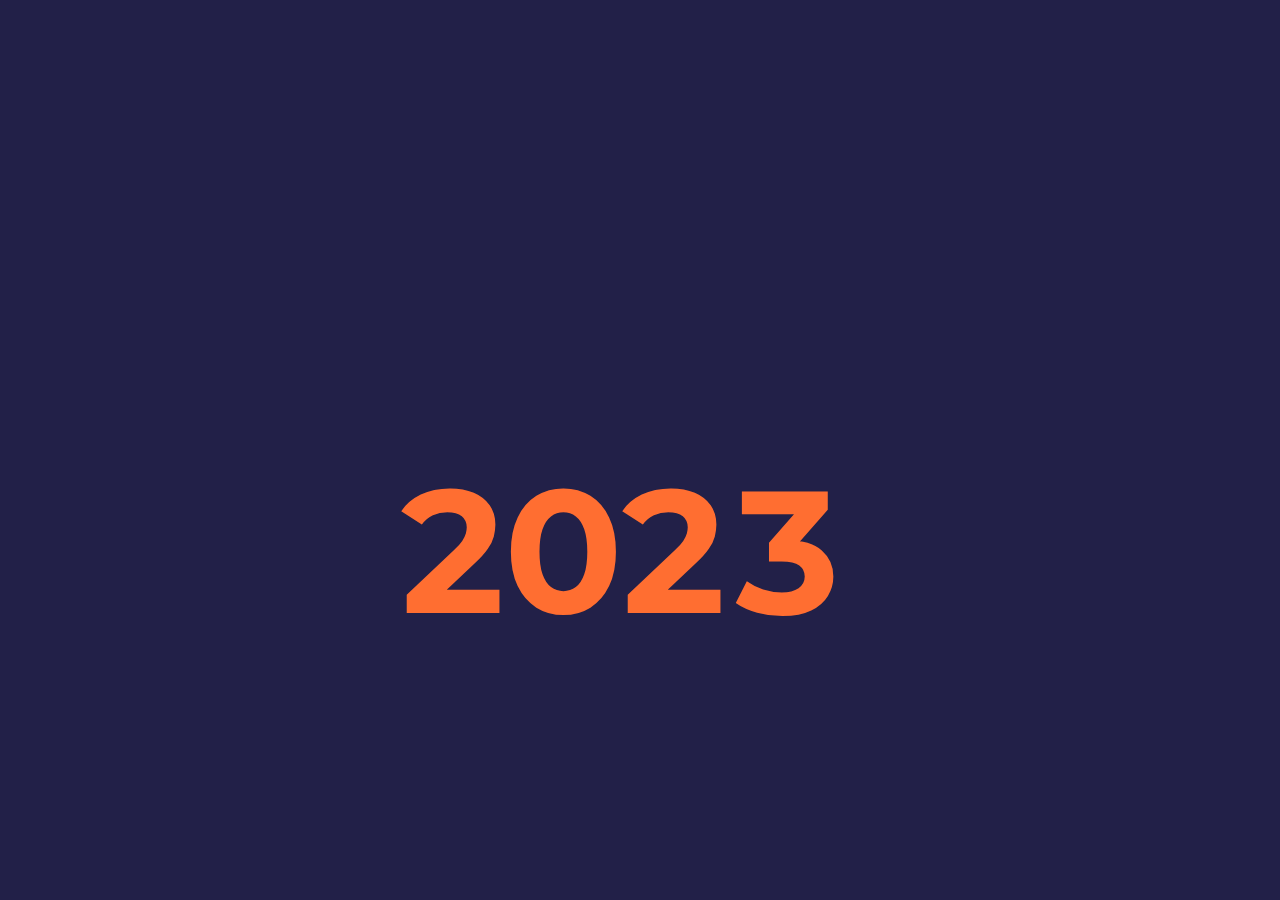
<file: index.html>
<!DOCTYPE html>
<html lang="en">
  <head>
    <meta charset="UTF-8" />
    <title>小石拜大年</title>
    <meta name="viewport" content="width=1000, user-scalable=no" />
    <link rel="stylesheet" href="./style.css" />

    <meta http-equiv="X-UA-Compatible" content="IE=edge" />
    <audio
      src="./Another_Day_Of_Sun(From__La_La_Land__Soundtrack)-.mp3"
      id="aud"
      autoplay="autoplay"
      controls="controls"
      preload="auto"></audio>
  </head>

  <body>
    <div class="shell">
      <div class="box">
        <img src="./01.jpg" />
        <span>Image</span>
      </div>
      <div class="box">
        <img src="./3.jpeg" />
        <span>for</span>
      </div>
      <div class="box">
        <img src="./05.jpeg" />
        <span>congratulate</span>
      </div>
      <div class="box">
        <img src="./04.jpeg" />
        <span>to</span>
      </div>
      <div onclick="window.open('浮点星球.html','_self')" class="box">
        <img src="./06.png" />
        <span>you</span>
      </div>
    </div>
    <div class="one">
      </div>
      <div class="lefttop">
        <p><b>诸事顺遂</b></p>
      </div>
      <div class="rightlow">
        <p>
          <b>年<br />年<br />常<br />胜<br />意</b>
        </p>
      </div>
      <div class="leftlow">
        <p>
          <b>岁<br />岁<br />常<br />欢<br />愉</b>
        </p>
      </div>
      <div class="lowcenter">
        <p><b></b></p>
      </div>
      <div class="new-year">Happy new year<br />my friend</div>
      <div class="new-date">
        <span>202</span>
        <span class="seis">3</span>
        <span class="sete">4</span>
        <div class="balao"></div>
      </div>
      <div class="fogos">
        <div class="f1">
          <span><i></i></span>
          <span><i></i></span>
          <span><i></i></span>
        </div>
        <div class="f2">
          <span><i></i></span>
          <span><i></i></span>
          <span><i></i></span>
        </div>
        <div class="f3">
          <span><i></i></span>
          <span><i></i></span>
          <span><i></i></span>
        </div>
        <div class="f4">
          <span><i></i></span>
          <span><i></i></span>
          <span><i></i></span>
        </div>
      </div>
    </div>
  </body>
</html>
</file>
<file: style.css>
@import url("https://fonts.googleapis.com/css?family=Montserrat:700|Pacifico");

* {
  box-sizing: border-box;
  margin: 0;
  padding: 0;
  transition: all 100ms ease-in;
}
body {
  background: #222048;
}
audio {
  display: none;
}
.new-year {
  width: 100%;
  font-family: "Pacifico", cursive;
  font-size: 100px;
  font-weight: 700;
  color: #f48fb1;
  text-align: center;
  position: absolute;
  top: 25%;
  opacity: 0;
  animation: vem_feliz 2s ease-in-out 7s forwards;
}
.new-date {
  position: absolute;
  top: 0;
  left: 0;
  width: 100%;
  height: 100%;
  display: flex;
  flex-direction: row;
  justify-content: center;
  align-items: center;
  overflow: hidden;
  padding: 200px 100px 0px 0px;
}
.new-date > span {
  font-family: "Montserrat", sans-serif;
  font-size: 175px;
  font-weight: 700;
  margin-right: 55px;
  color: #ff6e31;
}
span.seis {
  position: absolute;
  top: 50%;
  right: 50%;
  margin-right: -200px;
  animation: vai_2016 5s ease-in-out 5s forwards;
  margin-top: -5px;
}
span.sete {
  position: absolute;
  right: 0%;
  margin-right: -200px;
  animation: vem_2017 6s ease-in-out forwards;
}
span.sete:before {
  content: "";
  width: 0px;
  height: 6px;
  display: block;
  border-radius: 3px;
  background: #ff6e31;
  transform: rotate(0deg);
  transform-origin: left top;
  position: absolute;
  top: 55px;
  left: 10px;
  z-index: -1;
  animation: entrega_balao 1s ease-in-out 4s;
}
.balao {
  width: 100px;
  height: 100px;
  display: block;
  background: #eb455f;
  border-radius: 50%;
  position: absolute;
  top: 50%;
  margin-top: -165px;
  right: 0%;
  margin-right: -200px;
  animation: vem_e_vai_balao 10s ease-in-out forwards;
}
.balao:before {
  content: "";
  width: 0;
  height: 0;
  border-style: solid;
  border-width: 0 10px 20px 10px;
  border-color: transparent transparent #b19b32 transparent;
  position: absolute;
  left: 50%;
  margin-left: -10px;
  bottom: -10px;
  z-index: -1;
}
.balao:after {
  content: "";
  width: 4px;
  height: 100px;
  display: block;
  background: #fff;
  border-radius: 0px 0px 3px 3px;
  position: absolute;
  left: 50%;
  margin-left: -2px;
  bottom: -110px;
}
.fogos {
  width: 100%;
  height: 100%;
  display: block;
  position: absolute;
  top: 0;
  left: 0;
  overflow: hidden;
}
.fogos > div {
  border: 2px solid #fff;
  position: absolute;
  opacity: 0;
  animation: solta_fogos 1.5s ease-in-out 8s forwards;
}
.fogos > div.f1 {
  left: 20%;
  top: 40%;
}
.fogos > div.f2 {
  left: 15%;
  top: 70%;
}
.fogos > div.f3 {
  right: 20%;
  top: 40%;
}
.fogos > div.f4 {
  right: 15%;
  top: 70%;
}
.fogos > div span {
  width: 6px;
  height: 6px;
  display: block;
  position: absolute;
  top: 0;
  left: 0;
  opacity: 0;
  animation: estoura_fogos 0.5s ease-in-out 9s forwards;
}
.fogos > div span:nth-child(1) {
  transform: rotate(0deg);
}
.fogos > div span:nth-child(2) {
  transform: rotate(120deg);
}
.fogos > div span:nth-child(3) {
  transform: rotate(240deg);
}
.fogos > div span:before {
  content: "";
  width: 2px;
  height: 50px;
  display: block;
  background: #f5cc06;
  position: absolute;
  top: -60px;
  left: 2px;
}
.fogos > div span:after {
  content: "";
  width: 2px;
  height: 50px;
  display: block;
  background: #f5cc06;
  position: absolute;
  bottom: -60px;
  left: 2px;
}
.fogos > div span i:before {
  content: "";
  width: 3px;
  height: 3px;
  display: block;
  border-radius: 50%;
  background: #fff;
  position: absolute;
  top: -15px;
  left: 10px;
}
.fogos > div span i:after {
  content: "";
  width: 3px;
  height: 3px;
  display: block;
  border-radius: 50%;
  background: #fff;
  position: absolute;
  top: -15px;
  right: 10px;
}

.lefttop {
  display: block;
  position: absolute;
  animation: lt 3s ease forwards;
  animation-delay: 10s;
  opacity: 0;
  top: 0%;
  color: #ca92f5;
  font-size: 43px;
}
.leftlow {
  display: block;
  position: absolute;
  animation: ll 2s ease forwards;
  animation-delay: 7s;
  opacity: 0;
  bottom: 0%;
  color: #ca92f5;
  font-size: 43px;
}
.rightlow {
  display: block;
  position: absolute;
  animation: rl 2s ease forwards;
  animation-delay: 7s;
  opacity: 0;
  bottom: 0%;
  color: #ca92f5;
  font-size: 43px;
}
.shell {
  position: absolute;
  opacity: 0;
  width: 100%;
  height: 100%;
  display: flex;
  z-index: 3;
  background-color: rgb(243, 230, 241);
  animation: picture 3s ease forwards;
  animation-delay: 10s;
  right: 100%;
}
.box {
  flex: 1;
  overflow: hidden;
  transition: 0.5s;
  margin: 0 20px;
  box-shadow: 10px 10px 20px rgba(0, 0, 0, 0.5);
  border-radius: 20px;
  border: 10px solid #fff;
  background-color: #fff;
}
.box > img {
  width: 200%;
  height: 85%;
  object-fit: cover;
  transition: 0.5s;
}
.box > span {
  font: 200 45px "优设标题黑";
  text-align: center;
  height: 15%;
  display: flex;
  justify-content: center;
  align-items: center;
}
.box:hover {
  flex-basis: 40%;
}
.box:hover > img {
  width: 100%;
  height: 100%;
}
@keyframes picture {
  0% {
    left: 100%;
    opacity: 1;
  }
  100% {
    left: 0%;
    opacity: 1;
  }
}
@keyframes rl {
  0% {
    bottom: 0%;
    right: 5%;
    opacity: 1;
    color: #ca92f5;
    font-size: 43px;
  }

  100% {
    bottom: 50%;
    right: 5%;
    opacity: 1;
    color: #f37573;
    font-size: 43px;
  }
}
@keyframes ll {
  0% {
    bottom: 0%;
    left: 5%;
    opacity: 1;
    color: #ca92f5;
    font-size: 43px;
  }

  100% {
    bottom: 50%;
    left: 5%;
    opacity: 1;
    color: #f37573;
    font-size: 43px;
  }
}
@keyframes lt {
  0% {
    top: 5%;
    left: 83%;
    opacity: 1;
    color: #ca92f5;
    font-size: 43px;
  }

  100% {
    top: 5%;
    left: -17%;
    opacity: 1;
    color: #ca92f5;
    font-size: 43px;
  }
}
@keyframes vem_2017 {
  0% {
    right: 0%;
  }
  66.6666% {
    right: 50%;
    margin-right: -300px;
  }
  90% {
    right: 50%;
    margin-right: -300px;
  }
  100% {
    right: 50%;
  }
}
@keyframes vem_e_vai_balao {
  0% {
    right: 0%;
  }
  40% {
    right: 50%;
    margin-right: -300px;
  }
  50% {
    right: 50%;
    margin-right: -200px;
    top: 50%;
  }
  100% {
    top: -100%;
    right: 50%;
  }
}
@keyframes entrega_balao {
  0% {
    transform: rotate(-30deg);
    width: 40px;
  }
  100% {
    transform: rotate(-150deg);
    width: 70px;
  }
}
@keyframes solta_fogos {
  0% {
    margin-top: 100%;
    opacity: 0;
    width: 2px;
    height: 30px;
    display: block;
    border-radius: 50%;
  }
  75% {
    margin-top: 0%;
    opacity: 1;
    width: 2px;
    height: 30px;
    display: block;
    border-radius: 50%;
  }
  80% {
    margin-top: 0px;
    margin-left: 0px;
    opacity: 1;
    width: 10px;
    height: 10px;
    display: block;
    border-radius: 50%;
    transform: scale(0.2);
  }
  100% {
    opacity: 1;
    width: 10px;
    height: 10px;
    display: block;
    border-radius: 50%;
    transform: scale(1);
  }
}
@keyframes estoura_fogos {
  0% {
    opacity: 0;
  }
  100% {
    opacity: 1;
  }
}

@keyframes vai_2016 {
  0% {
    top: 50%;
  }
  100% {
    top: -100%;
  }
}
@keyframes vem_feliz {
  0% {
    margin-top: 0px;
    opacity: 0;
  }
  100% {
    margin-top: -200px;
    opacity: 1;
  }
}
</file>
